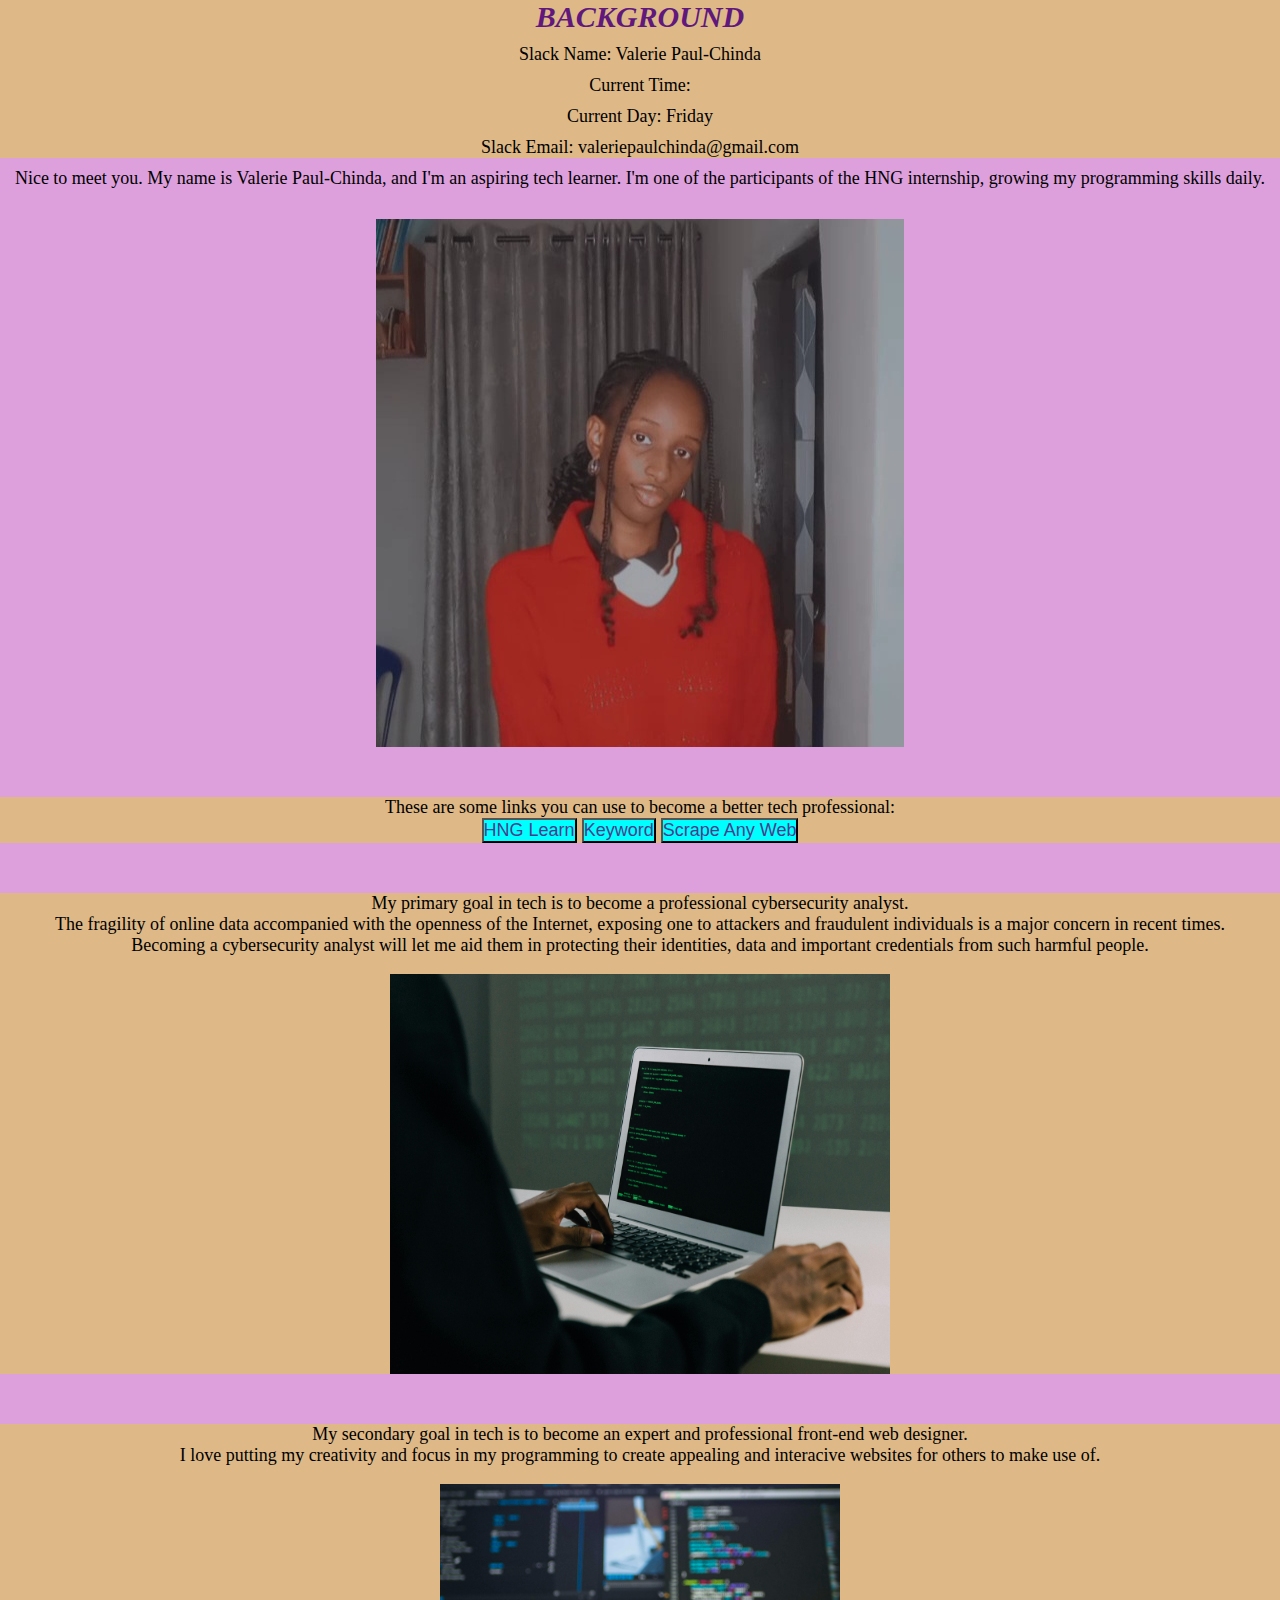
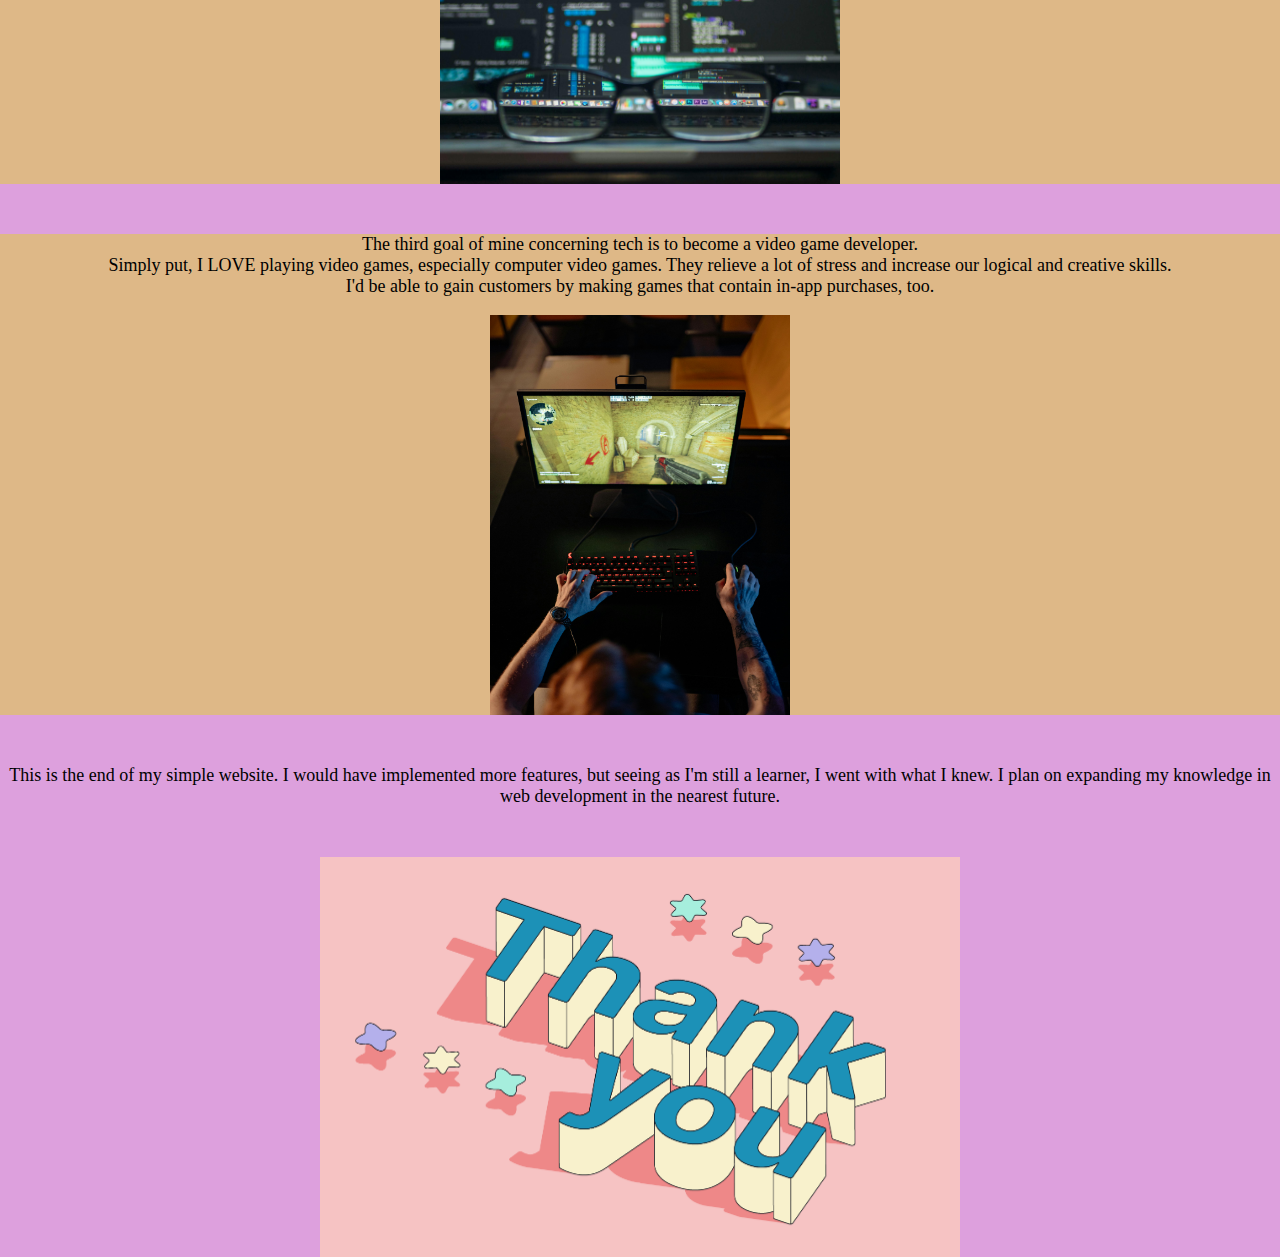
<file: index.html>
<!DOCTYPE html>
<html lang="en">
<head>
    <meta charset="UTF-8">
    <meta name="viewport" content="width=device-width, initial-scale=1.0">
    <title>My Tech Career Goals</title>
    <link rel="stylesheet" href="index.css">
</head>

<body>

    <div class="background" data-testid="background">
        <h1>BACKGROUND</h1>
        <p>Slack Name: <span data-testid="slackDisplayName">Valerie Paul-Chinda</span></p>
        <p>Current Time: <span data-testid="currentTimeUTC"></span></p>
        <p>Current Day: <span data-testid="currentDay"></span></p>
        <p>Slack Email: <span data-testid="slackEmail">valeriepaulchinda@gmail.com</span></p>
    </div>

    <p>Nice to meet you. My name is Valerie Paul-Chinda, and I'm an aspiring tech learner. 
        I'm one of the participants of the HNG internship, growing my programming skills daily. 
    </p>
    <img data-testid="slackProfilePicture" class="img" src="./images/VideoCapture_20240703-212129.jpg" alt="">
    
    <div class="helpfullinks">
    <p>These are some links you can use to become a 
        better tech professional:</p>
    <a href="http://hng.tech/learn" data-testid="hngLink"><button>HNG Learn</button></a>
    <a href="http://keyword.dog" data-testid="keywordLink"><button>Keyword</button></a>
    <a href="http://scrapeanyweb.site/" data-testid="scrapeanywebLink"><button>Scrape Any Web</button></a>
    </div>

    <div class="point1">
        <p>
            My primary goal in tech is to become a professional cybersecurity analyst.<br>
            The fragility of online data accompanied with the openness of the Internet, exposing
            one to attackers and fraudulent individuals is a major concern in recent times.<br>
            Becoming a cybersecurity analyst will let me aid them in protecting their identities, 
            data and important credentials from such harmful people.
        </p>
        <br>
        <img class="img1" src="./images/pexels-mati-6330644.jpg" alt="cybersecurity analyst">
    </div>

    <div class="point2">
        <p>
            My secondary goal in tech is to become an expert and professional front-end web designer.<br>
            I love putting my creativity and focus in my programming to create appealing and 
            interacive websites for others to make use of.
        </p>
        <br>
        <img class="img2" src="./images/pexels-kevin-ku-92347-577585.jpg" alt="front-end designer">
    </div>

    <div class="point3">
        <p>
            The third goal of mine concerning tech is to become a video game developer.<br>
            Simply put, I LOVE playing video games, especially computer video games. They relieve
            a lot of stress and increase our logical and creative skills.<br>
            I'd be able to gain customers by making games that contain in-app purchases, too.
        </p>
        <br>
        <img class="img3" src="./images/pexels-yankrukov-9072307.jpg" alt="video game developer">
    </div>

    <div class="outro">
        <p>This is the end of my simple website. I would have implemented more features,
            but seeing as I'm still a learner, I went with what I knew. I plan on expanding
            my knowledge in web development in the nearest future.
        </p>
    </div>

<img class="ending" src="./images/bmd-4584.png" alt="">

    <script src="index.js"></script>

</body>
</html>
</file>
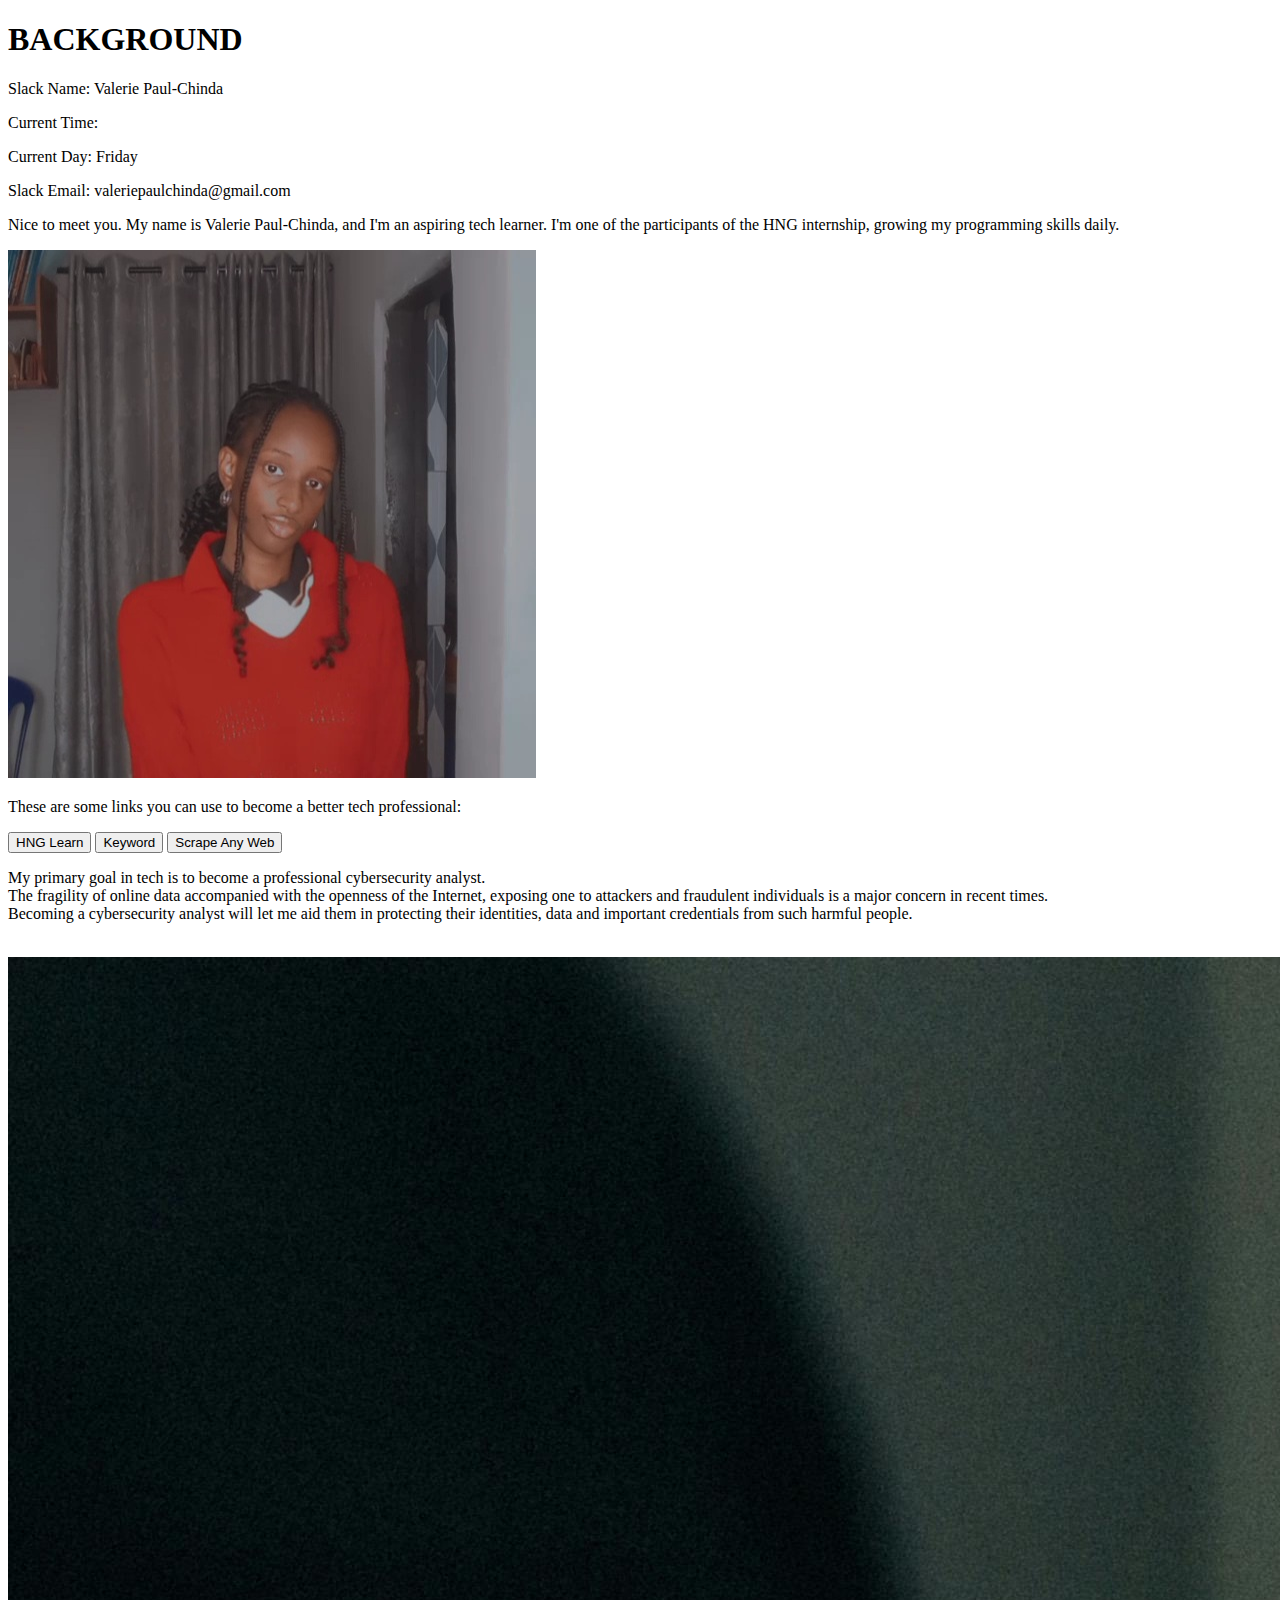
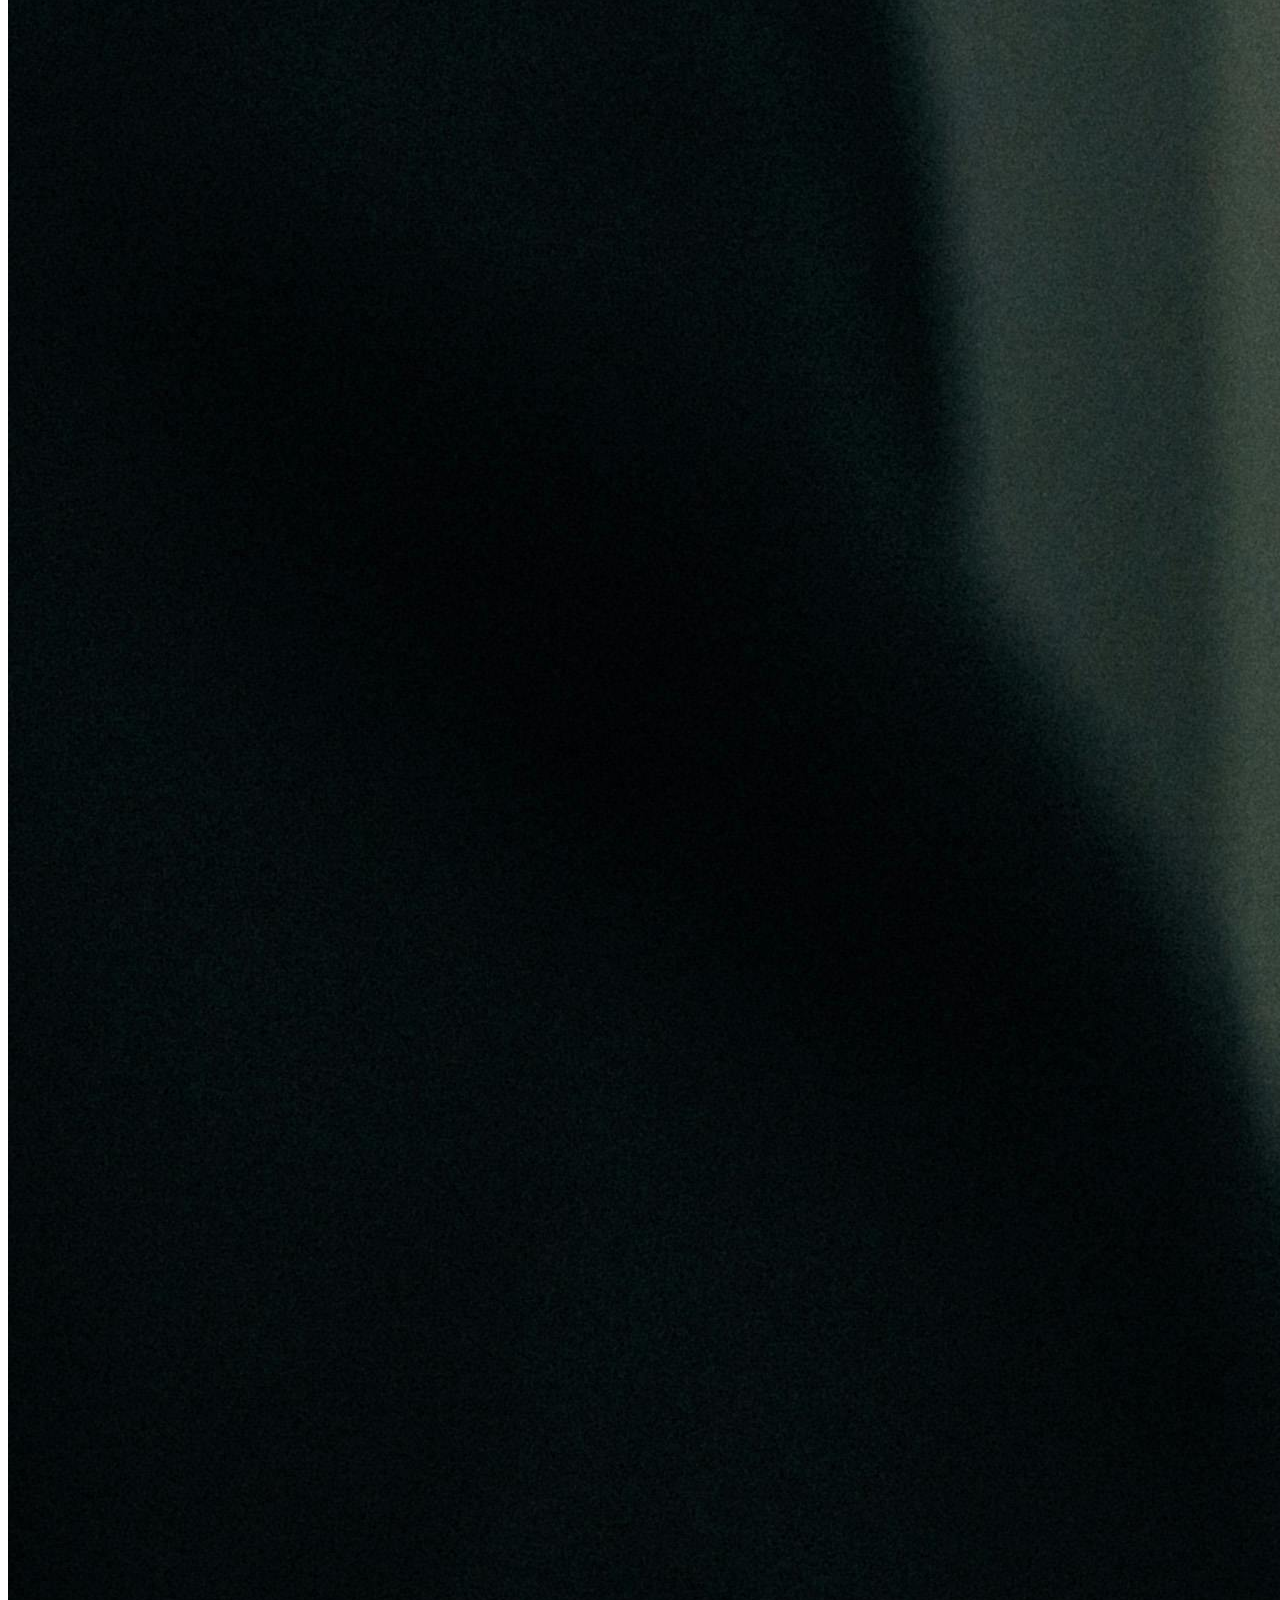
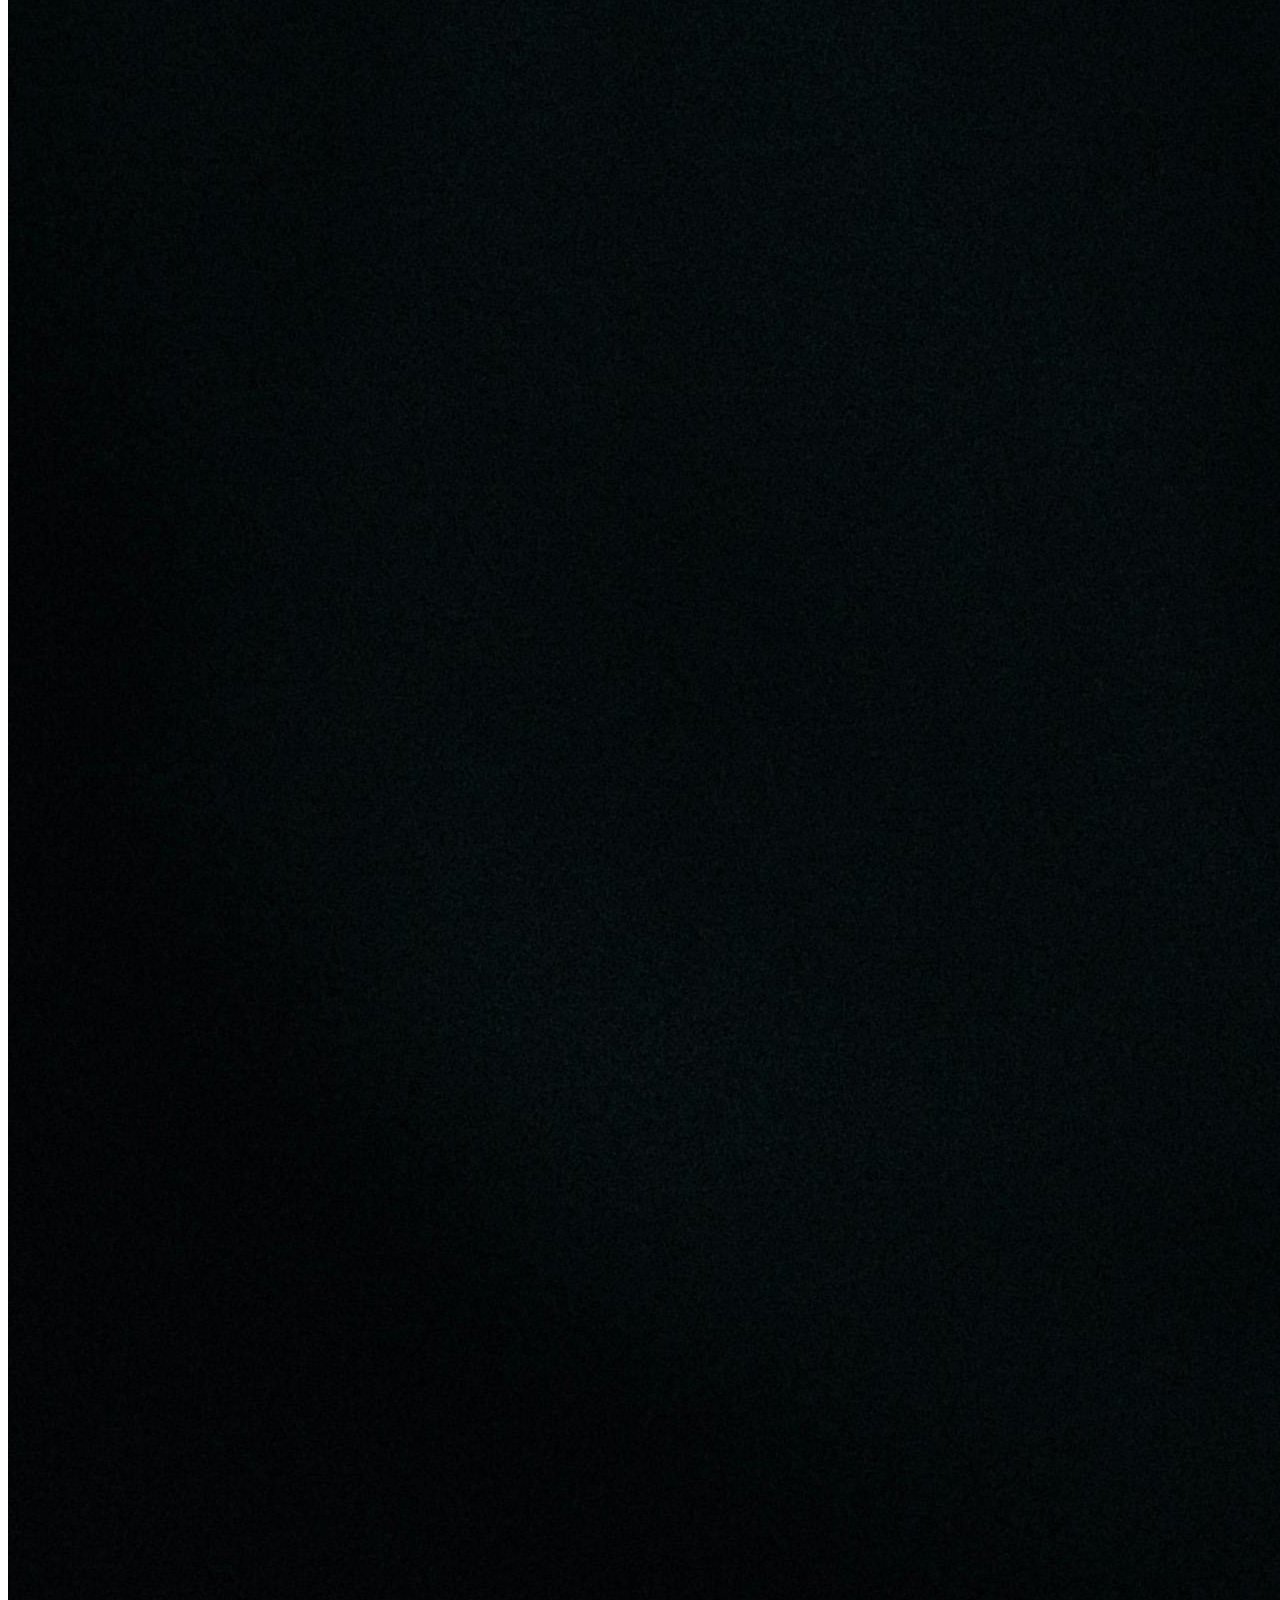
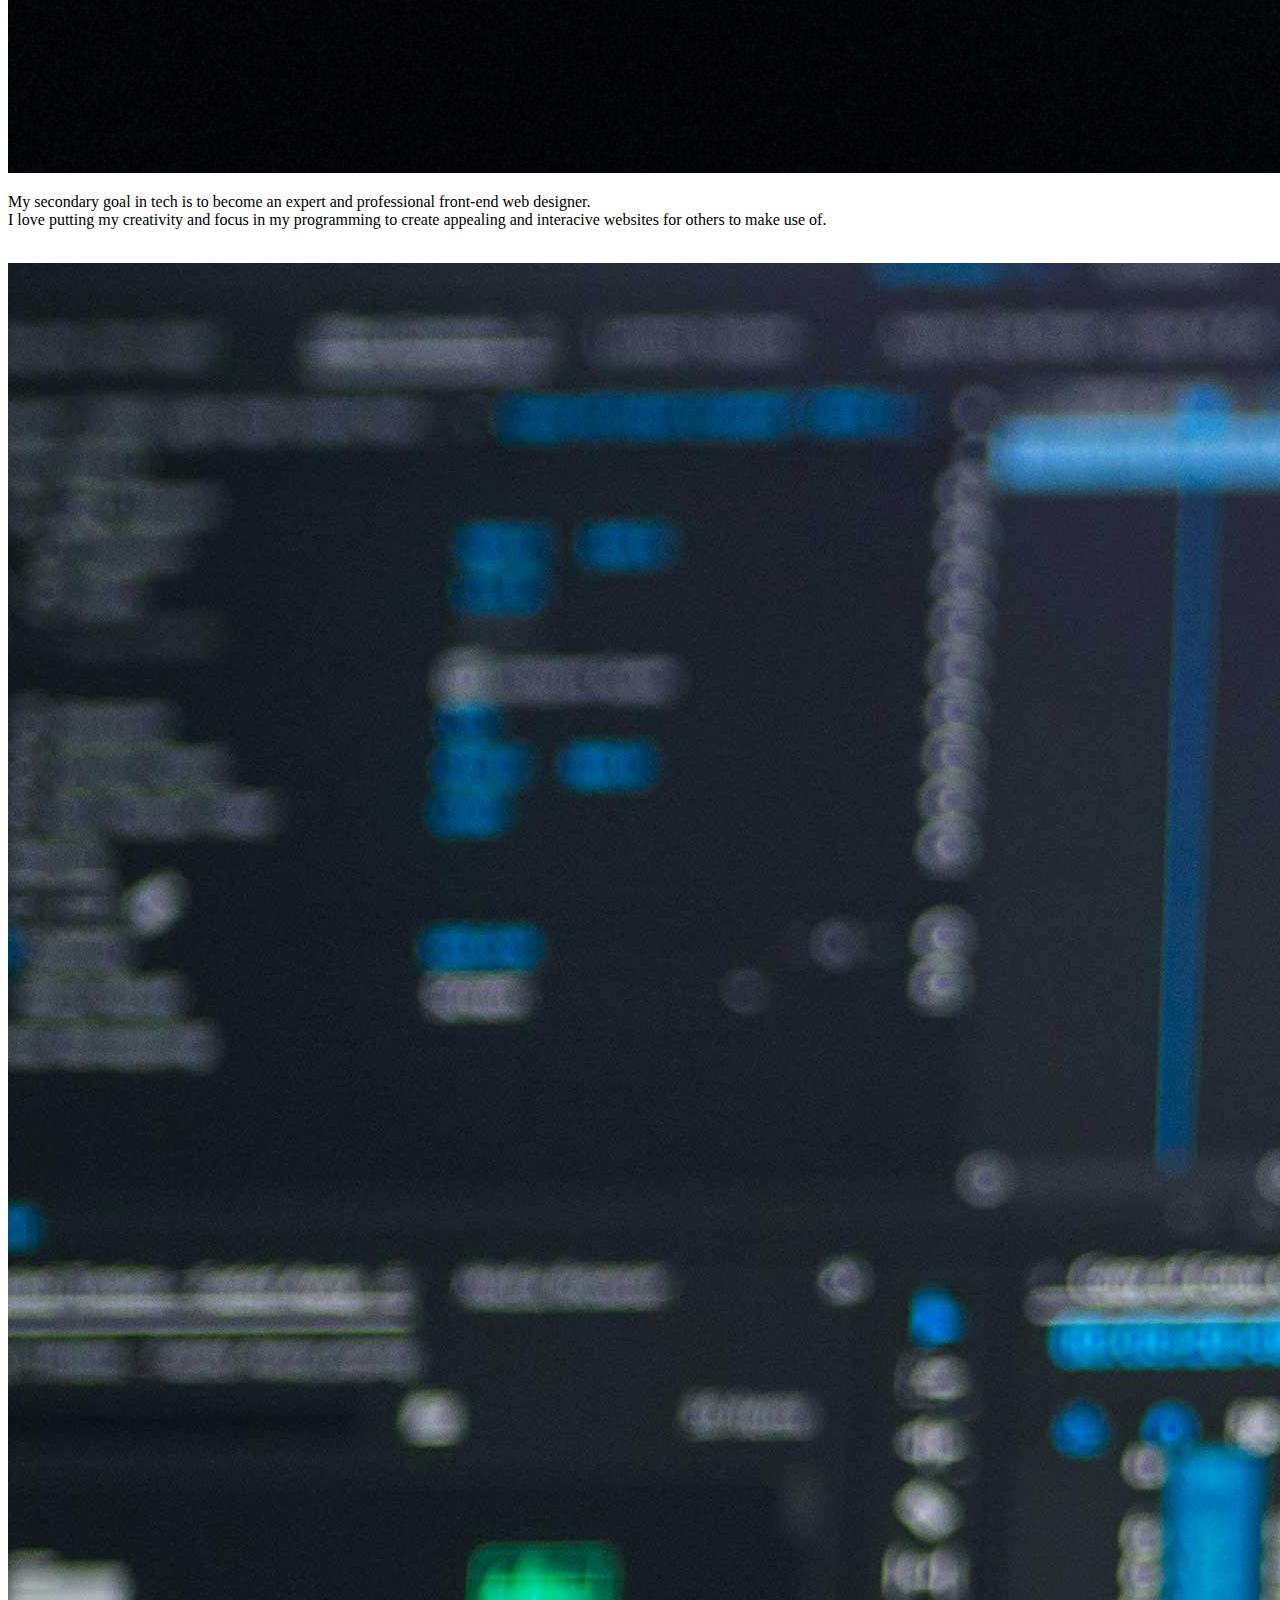
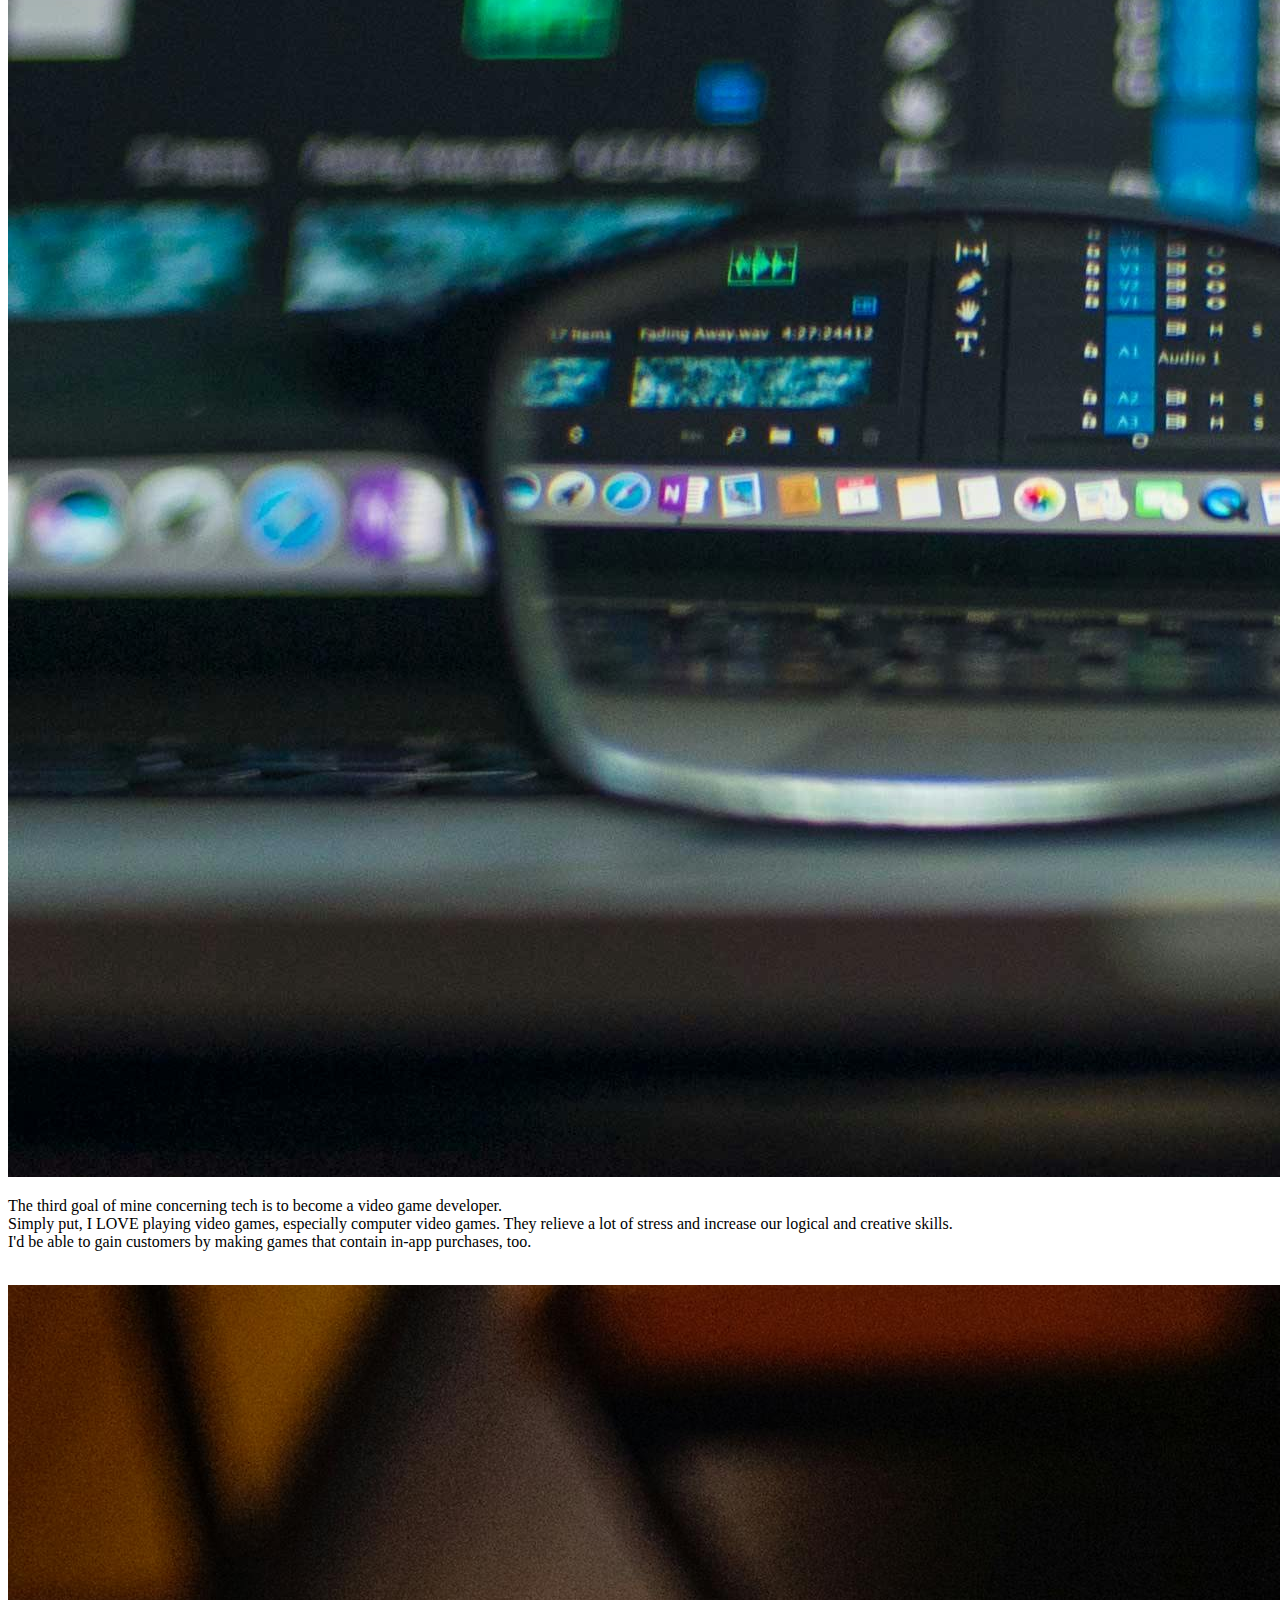
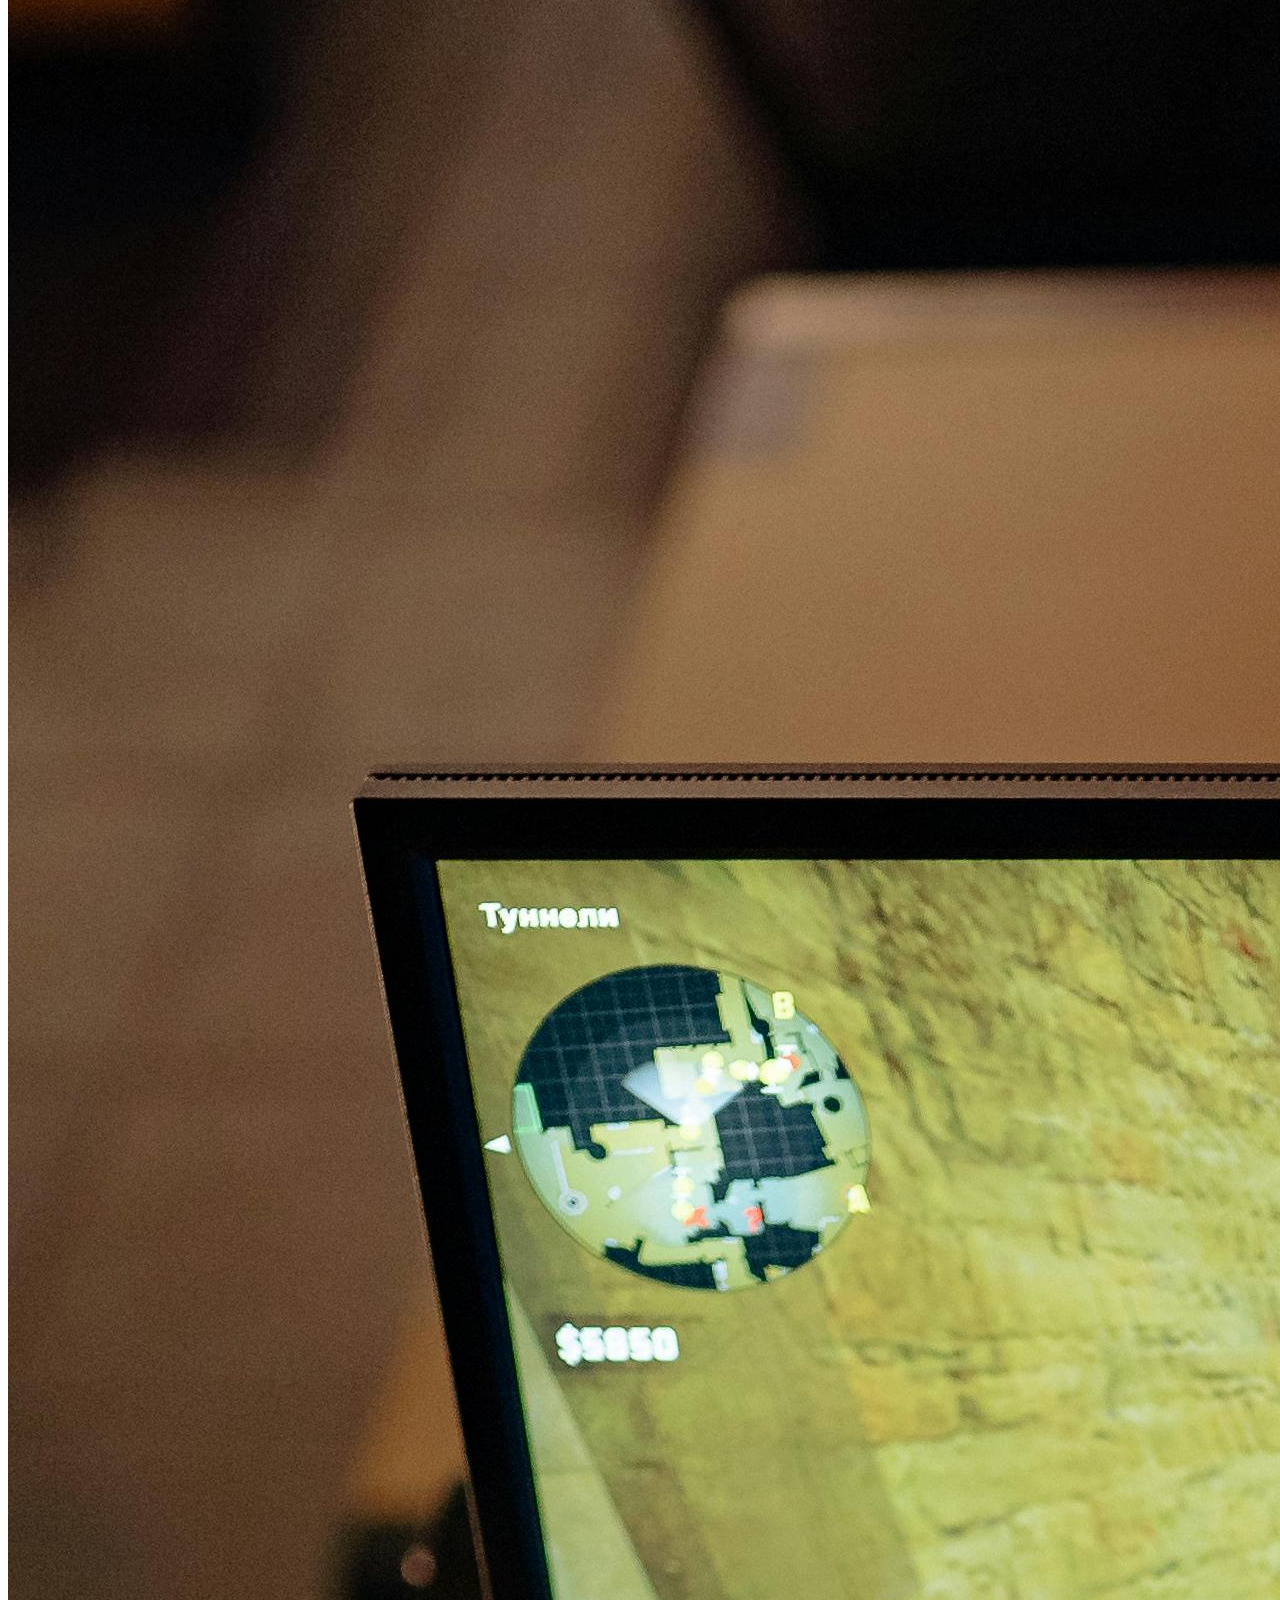
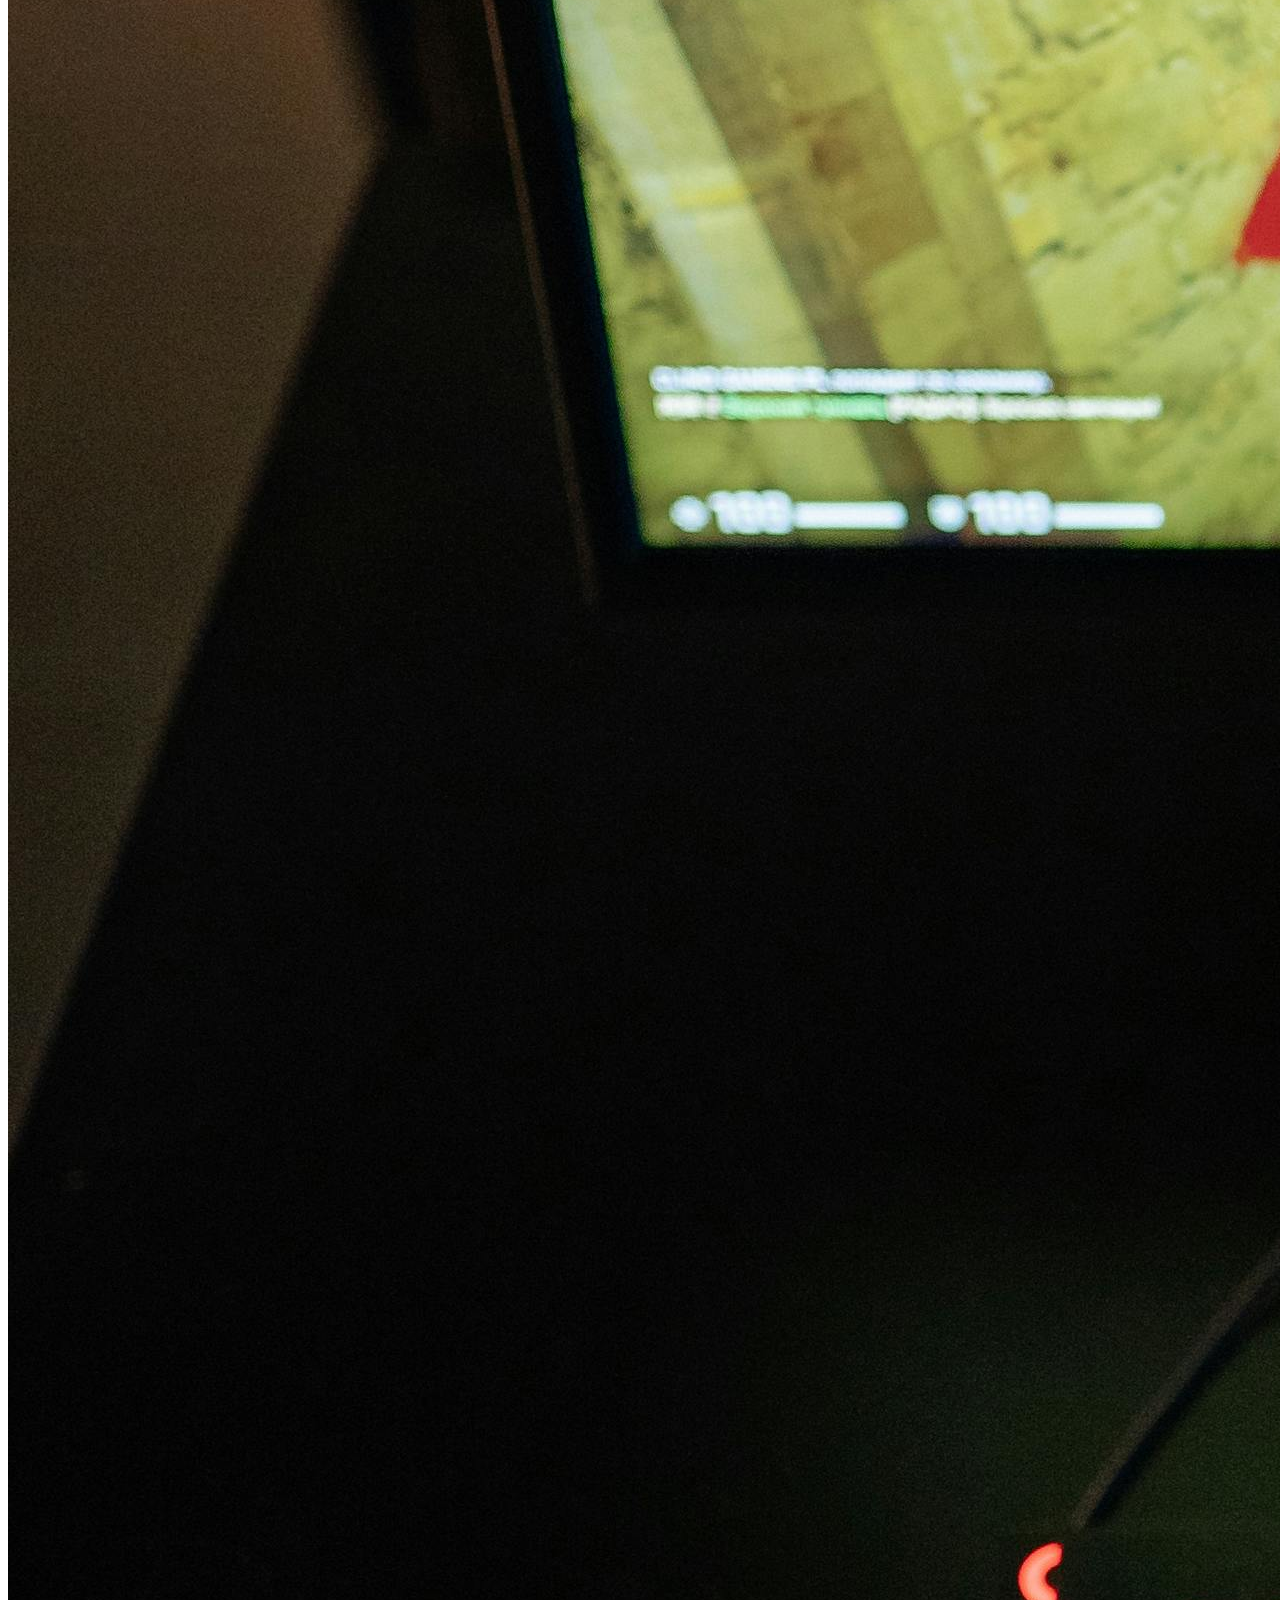
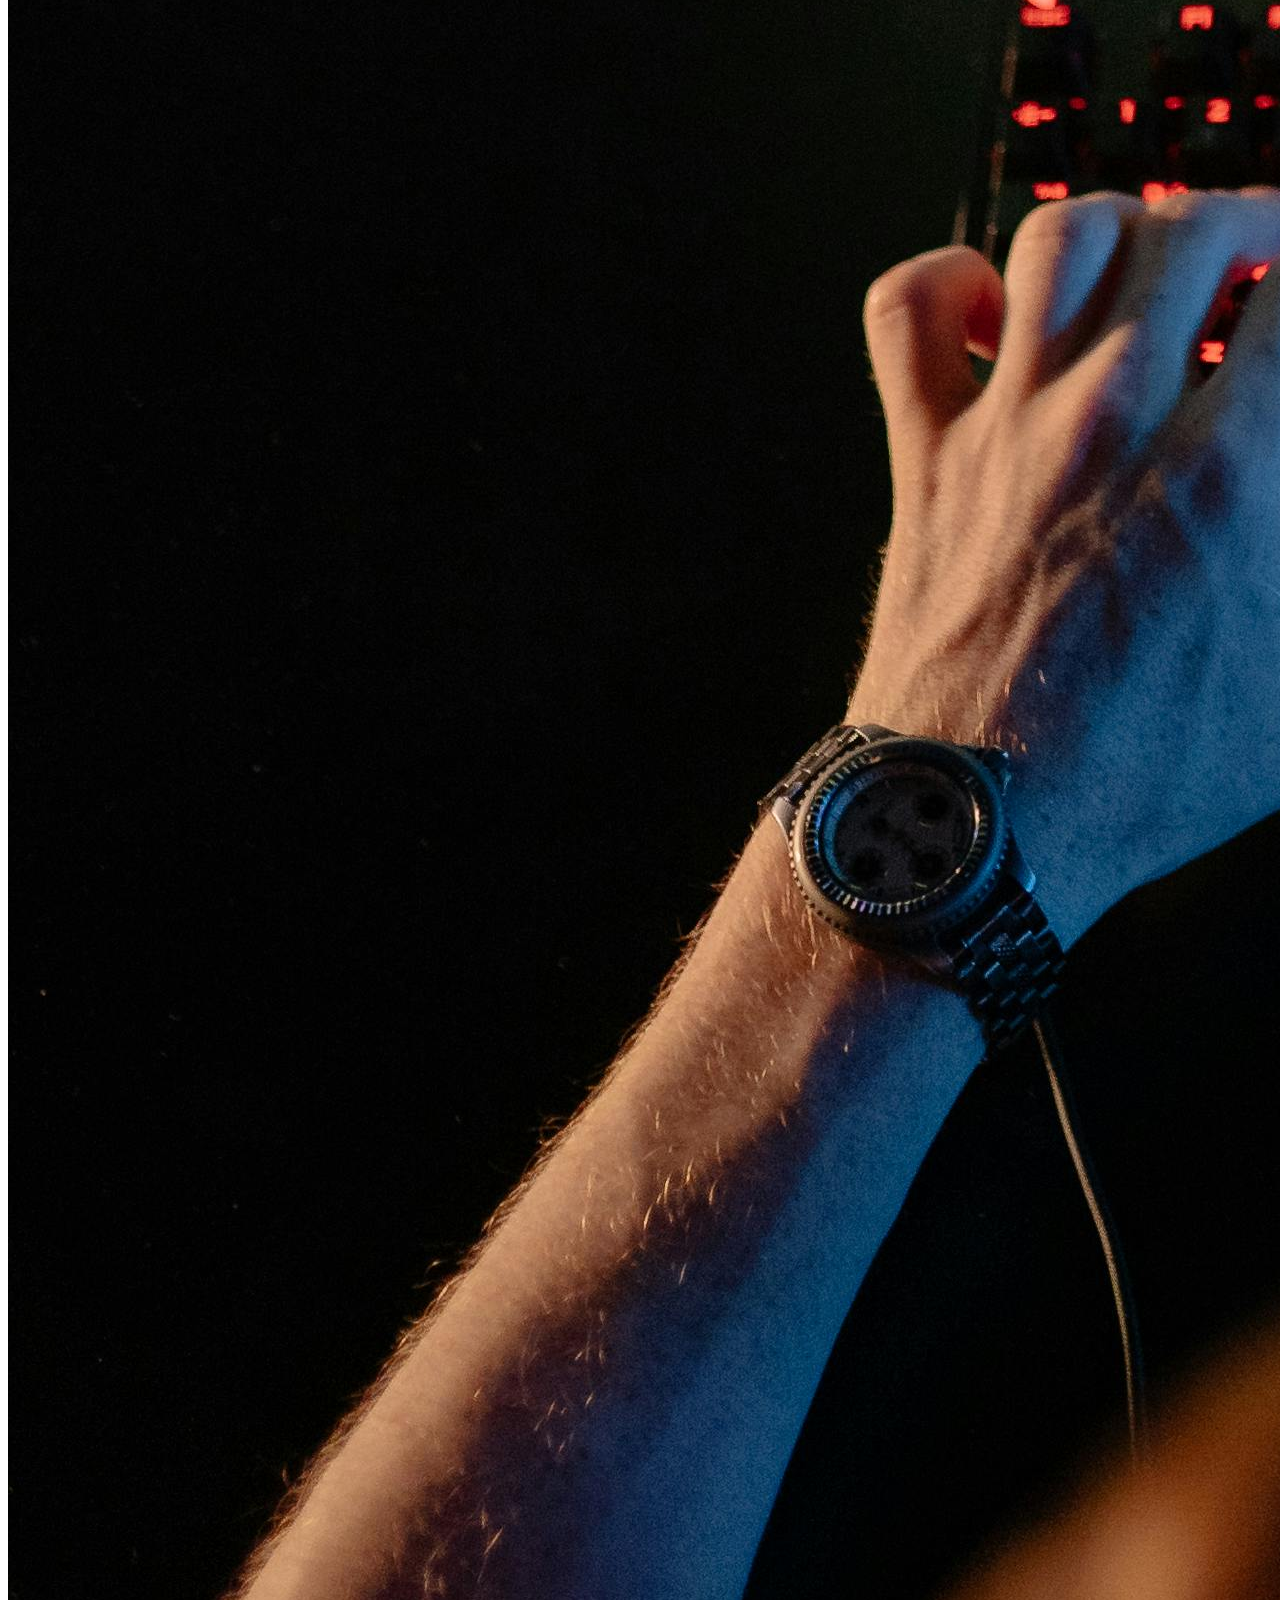
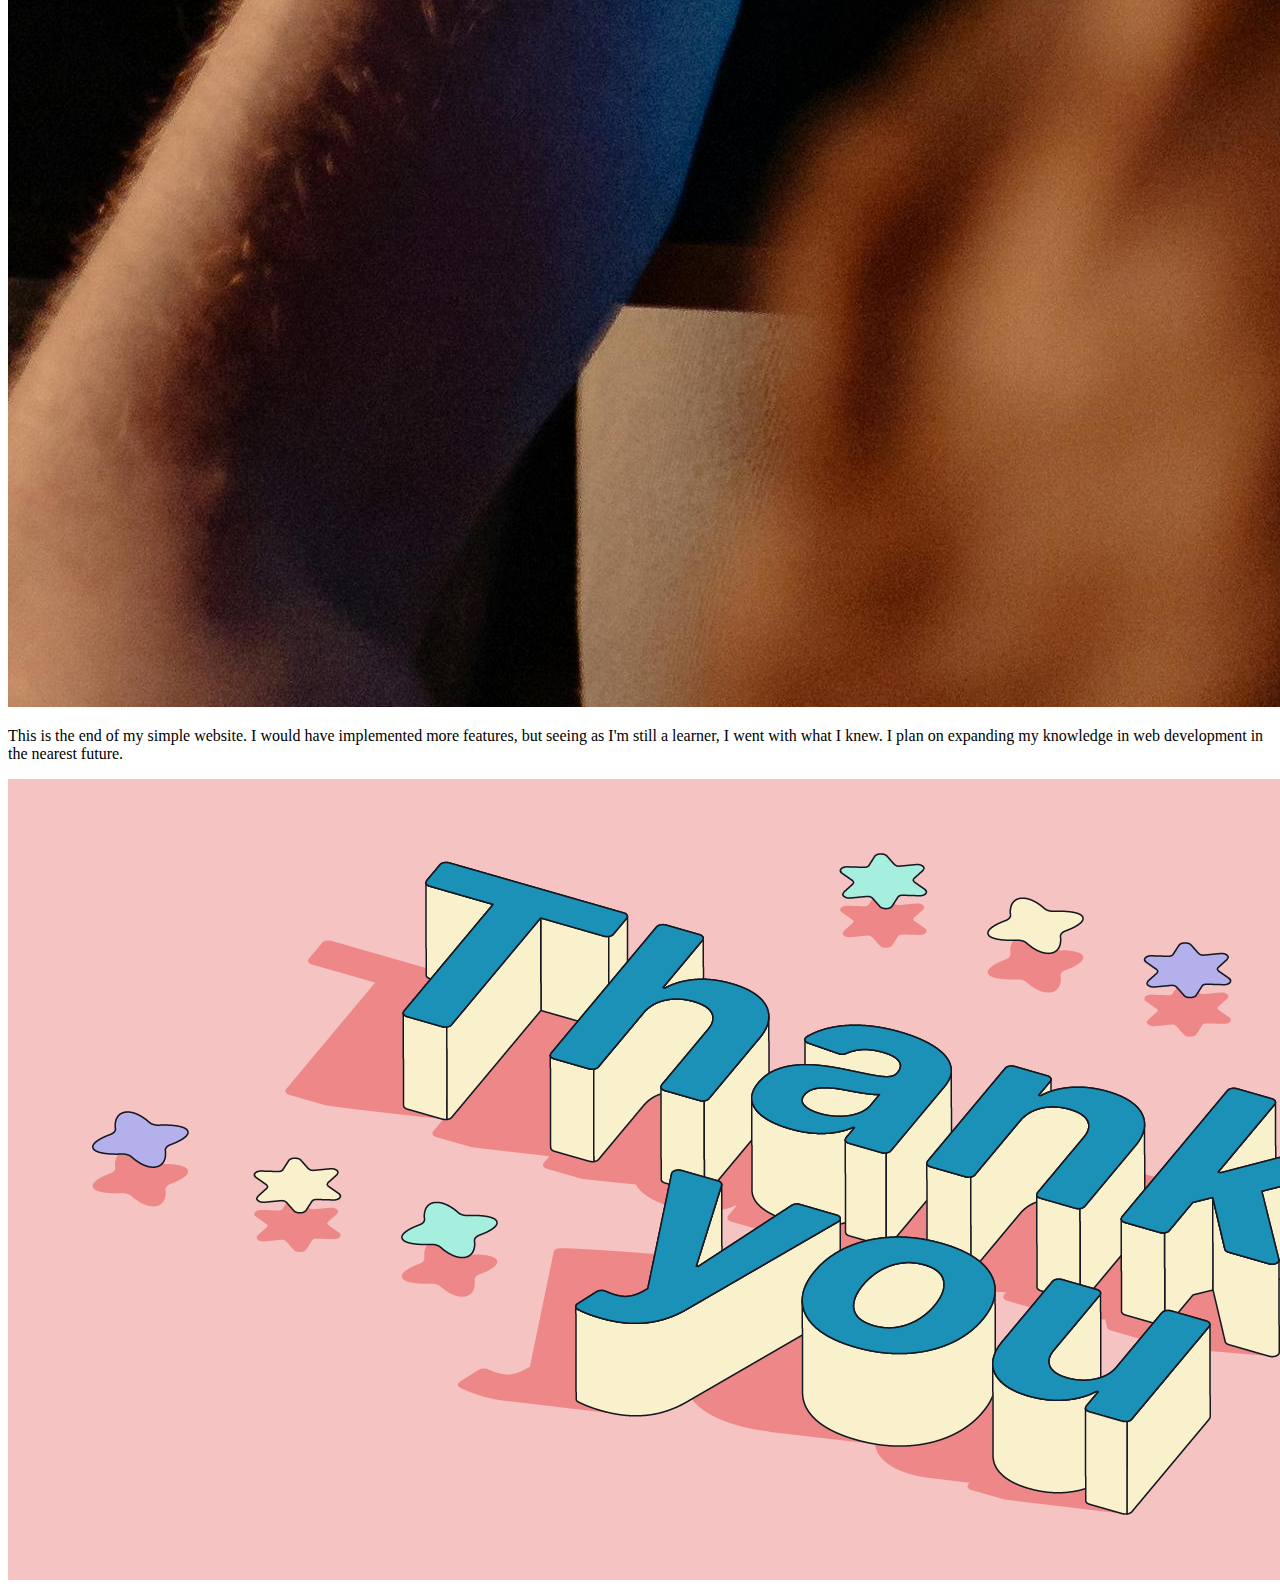
<file: myslackwebsite/index.html>
<!DOCTYPE html>
<html lang="en">
<head>
    <meta charset="UTF-8">
    <meta name="viewport" content="width=device-width, initial-scale=1.0">
    <title>My Tech Career Goals</title>
    <link rel="stylesheet" href="index.css">
</head>

<body>

    <div class="background" data-testid="background">
        <h1>BACKGROUND</h1>
        <p>Slack Name: <span data-testid="slackDisplayName">Valerie Paul-Chinda</span></p>
        <p>Current Time: <span data-testid="currentTimeUTC"></span></p>
        <p>Current Day: <span data-testid="currentDay"></span></p>
        <p>Slack Email: <span data-testid="slackEmail">valeriepaulchinda@gmail.com</span></p>
    </div>

    <p>Nice to meet you. My name is Valerie Paul-Chinda, and I'm an aspiring tech learner. 
        I'm one of the participants of the HNG internship, growing my programming skills daily. 
    </p>
    <img data-testid="slackProfilePicture" class="img" src="./images/VideoCapture_20240703-212129.jpg" alt="">
    
    <div class="helpfullinks">
    <p>These are some links you can use to become a 
        better tech professional:</p>
    <a href="http://hng.tech/learn" data-testid="hngLink"><button>HNG Learn</button></a>
    <a href="http://keyword.dog" data-testid="keywordLink"><button>Keyword</button></a>
    <a href="http://scrapeanyweb.site/" data-testid="scrapeanywebLink"><button>Scrape Any Web</button></a>
    </div>

    <div class="point1">
        <p>
            My primary goal in tech is to become a professional cybersecurity analyst.<br>
            The fragility of online data accompanied with the openness of the Internet, exposing
            one to attackers and fraudulent individuals is a major concern in recent times.<br>
            Becoming a cybersecurity analyst will let me aid them in protecting their identities, 
            data and important credentials from such harmful people.
        </p>
        <br>
        <img class="img1" src="./images/pexels-mati-6330644.jpg" alt="cybersecurity analyst">
    </div>

    <div class="point2">
        <p>
            My secondary goal in tech is to become an expert and professional front-end web designer.<br>
            I love putting my creativity and focus in my programming to create appealing and 
            interacive websites for others to make use of.
        </p>
        <br>
        <img class="img2" src="./images/pexels-kevin-ku-92347-577585.jpg" alt="front-end designer">
    </div>

    <div class="point3">
        <p>
            The third goal of mine concerning tech is to become a video game developer.<br>
            Simply put, I LOVE playing video games, especially computer video games. They relieve
            a lot of stress and increase our logical and creative skills.<br>
            I'd be able to gain customers by making games that contain in-app purchases, too.
        </p>
        <br>
        <img class="img3" src="./images/pexels-yankrukov-9072307.jpg" alt="video game developer">
    </div>

    <div class="outro">
        <p>This is the end of my simple website. I would have implemented more features,
            but seeing as I'm still a learner, I went with what I knew. I plan on expanding
            my knowledge in web development in the nearest future.
        </p>
    </div>

<img class="ending" src="./images/bmd-4584.png" alt="">

    <script src="index.js"></script>

</body>
</html>
</file>
<file: index.css>
*{
    margin: 0;
    padding: 0;
    box-sizing: border-box;
}

body{
    background: plum;
}

p{
    text-align: center;
    margin-top: 30px;
}

.background{
    background: burlywood;
    text-align: center;
}

.helpfullinks{
    background: burlywood;
    text-align: center;
    margin-top: 50px;
    font-family: 'Segoe UI', Tahoma, Geneva, Verdana, sans-serif;
    font-size: large;
}

a{
    text-decoration: none;
    font-size: large;
    font-family: Arial, Helvetica, sans-serif;
    color: darkslateblue;
}

button{
    text-decoration: none;
    font-size: large;
    font-family: Arial, Helvetica, sans-serif;
    color: darkslateblue;
    background-color: cyan;
}

.img{
    max-width: 100%;
    margin-top: 30px;
    margin-left: auto;
    margin-right: auto;
    display: block;
}

.img1{
    height: 400px;
    width: 500px;
    margin-left: auto;
    margin-right: auto;
    display: block;
    opacity: 1;
}

.img2{
    height: 300px;
    width: 400px;
    margin-left: auto;
    margin-right: auto;
    display: block;
    opacity: 1;
}

.img3{
    height: 400px;
    width: 300px;
    margin-left: auto;
    margin-right: auto;
    display: block;
    opacity: 1;
}

.intro{
    margin-top: 30px;
    text-align: center;
}

h1{
    font-style: italic;
    font-family: cursive;
    font-size: 30px;
    color: rgb(96, 24, 125);
    text-align: center;
}

p{
    font-size: large;
    font-family: Cambria, Cochin, Georgia, Times, 'Times New Roman', serif;
    margin-top: 10px;
}

.point1{
    font-family: Cambria, Cochin, Georgia, Times, 'Times New Roman', serif;
    margin-top: 50px;
    margin-left: auto;
    margin-right: auto;
    background: burlywood;
    text-align: center;
}

.point2{
    font-family: Georgia, 'Times New Roman', Times, serif;
    margin-top: 50px;
    text-align: center;
    margin-left: auto;
    margin-right: auto;
    background: burlywood;
}

.point3{
    font-family: Georgia, 'Times New Roman', Times, serif;
    margin-top: 50px;
    text-align: center;
    margin-left: auto;
    margin-right: auto;
    background: burlywood;
}

.outro{
    margin-top: 50px;
    text-align: center;
    margin-left: auto;
    margin-right: auto;
}

.ending{
    margin-top: 50px;
    width: 50%;
    height: 400px;
    margin-left: auto;
    margin-right: auto;
    display: block;
}
</file>
<file: myslackwebsite/index.css>

</file>
